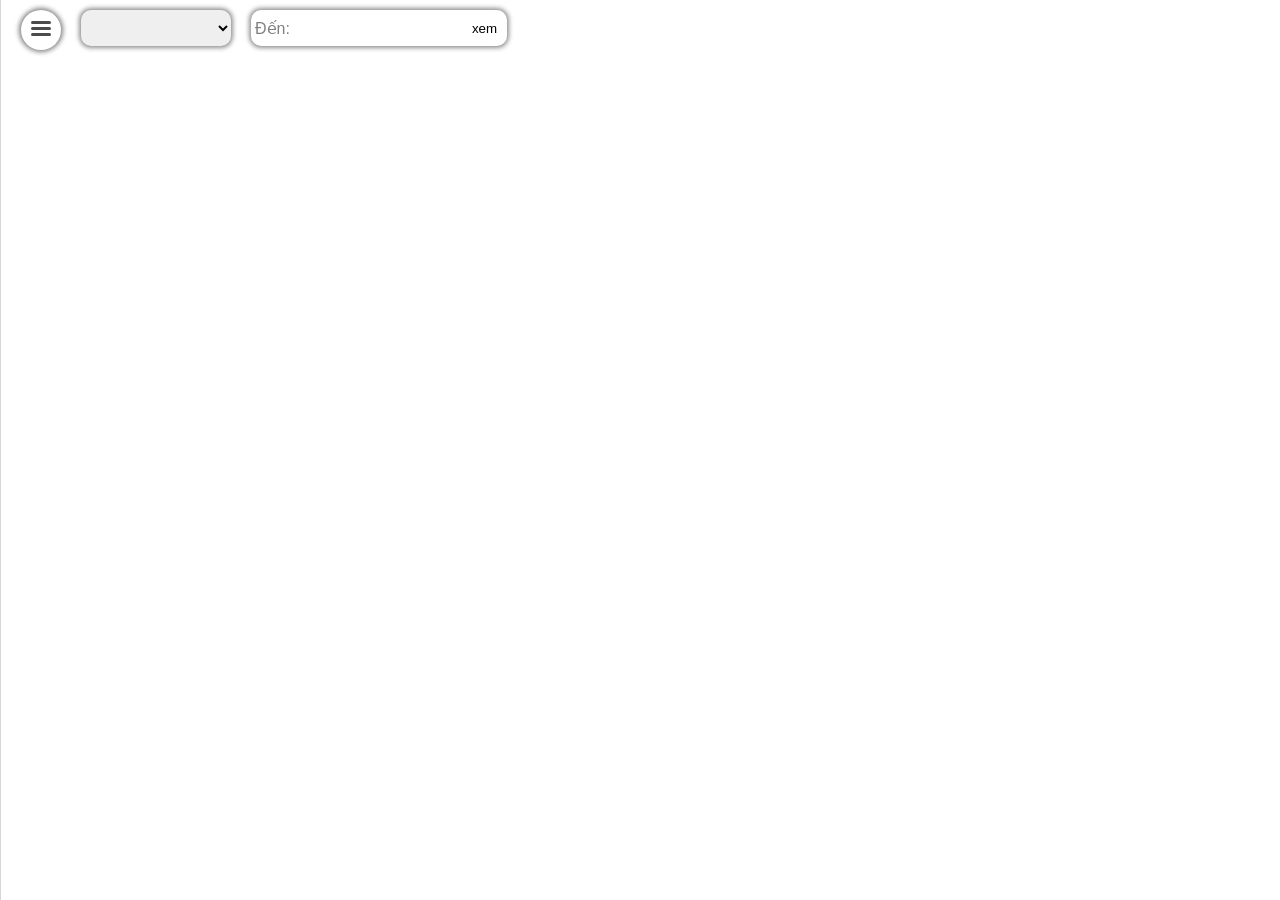
<file: index.html>
<!DOCTYPE html>
<html>
<head>
    <title></title>
    <meta charset="utf-8" />

    <!-- Reference to the Bing Maps SDK -->
    <script type='text/javascript'
            src='http://www.bing.com/api/maps/mapcontrol?callback=GetMap&key=ApUQTTD7OuoyaVORYS25t6IzE0p9Pw_IVzQr1rRDycxQRf7vRRTgsOKULj3nvAL3'
            async defer></script>
    <link rel="stylesheet" href="style.css">
</head>
<body>
    <div id="other">
        <div id="menu-side">
            <div class="head">
                <span class="back">&#8592</span>
                <span class="title">Chi tiết chỉ đường</span>
            </div>
            <div id="details"></div>
            <div class="no-info">Không có thông tin</div>
        </div> 
        <div id="menu">
            <span class="line"></span>
            <span class="line"></span>
            <span class="line"></span>
        </div>
        <select id="vehicle"></select>
        <!-- <div class="input-side">
            <div class="find-side">
                <span>Từ:</span><input type="text" id="find-address-from" class="find">
                <button class="visitMapFrom">xem</button>
            </div> 
            <ul class="suggest-side from"></ul>
        </div> -->
        <div class="input-side">
            <div class="find-side">
                <span>Đến:</span><input type="text" id="find-address-to" class="find">
                <button class="visitMapTo">xem</button>
            </div> 
            <ul class="suggest-side to"></ul>
        </div>
        <!-- <button id="direction">Tìm Đường</button>  -->
        <!-- <button id="a">a</button>  -->
    </div>
    <div id="map"></div>
    <div id="test"></div>
    <script src="./index.js"></script>
    <script src="./model/place.js"></script>
    <script src="./model/findPlace.js"></script>
    <script src="./model/findPath.js"></script>
    <script src="./controllView/map.js"></script>
    <script src="./model/vehicle.js"></script>
</body>
</html>
</file>
<file: style.css>
:root {
  --width-mobile: 363px;
}

body{
  padding: 0;
  margin: 0;
  height: 100vh;
  font-family: Arial, Helvetica, sans-serif;
}

#map {
    height: 100vh; 
    width: 100%;
    position: relative;
}

#other {
  position: fixed;
  z-index: 1;
  display: flex;
  justify-content:flex-start;
  box-sizing: border-box;
  width: 100%;
  height: 20px;
  column-gap: 20px;
  overflow: visible;
  top: 10px;
}

.input-side{
  width: 20%;
}

.suggestElememt{
  background-color: white;
}

.suggestElememt *{
  cursor: pointer;
}

.suggestElememt:hover{
  background-color: rgb(224, 222, 222);
  cursor: pointer;
}

.fullAddress{
  color: gray;
  font-size: 13px;
}

.nameAddress{
  font-size: 15px;
}

.suggestElememt hr{
  margin: 0;
  padding: 0;
  color: gray;
}

.suggest-side{
  display: none;
  box-sizing: border-box;
  margin: 0;
  padding: 5px;
  background-color: white;
  min-height: 0vh;
  max-height: 30vh;
  overflow:auto;
}

.find-side{
  display: flex;
  align-items: center;
  padding: 2px 4px;
  border-radius: 10px;
  box-shadow: 0 0 5px 1.5px gray;
  background-color: white;
  position: relative;
}

span{
  color: gray;
}

.find {
  outline: none;
  border: none;
  height: 30px;
  flex: 1;
  margin-left: 3px;
  overflow: hidden;
  text-overflow: ellipsis;
}

button{
  border: none;
  background-color: white;
  color: black;
}

button:hover{
  background-color: rgb(224, 222, 222);
  cursor: pointer;
}

.find-side:focus-within + ul{
  display: block;
}

.suggest-side:empty{
  display: none !important;
}

.suggest-side::-webkit-scrollbar{
  display: none;
}

#menu{
  background-color: white;
  border-radius: 50%;
  width: 40px;
  height: 40px;
  display: flex;
  flex-direction: column;
  justify-content: center;
  align-items: center;
  box-shadow: 0 0 5px 2px gray;
}

#menu:hover{
  cursor: pointer;
  background-color: rgb(203, 202, 202);
}

.line{
  margin-bottom: 3px;
}

.line::after{
  width: 20px;
  content: "";
  height: 3px;
  background-color: rgb(77, 76, 76);
  border-radius: 7px;
  display: block;
}

#menu-side{
  overflow: hidden;
  position: relative;
  bottom: 10px;
  height: 100vh;
  width: 0; 
  background-color: white;
  transition: width 0.5s; 
  box-sizing: border-box;
  border-right: 1px solid rgb(215, 214, 214);
}

.head{
  width: 100%;
  height: 30px;
  box-shadow: 0 0 5px 2px gray;
  display: flex;
  justify-content: flex-start;
  align-items: center;
  white-space: nowrap;
}

.head .back{
  height: 100%;
  display: flex;
  align-items: center;
  padding: 0 5px;
  font-size: 20px;
}

.head .back:hover{
  background-color: rgb(203, 202, 202);
  cursor: pointer;
}

.head .title{
  color: black;
  margin-left: 5px;
}

#details{
  width: 100%;
  height: 100%;
  overflow: scroll;
}

#details:empty{
  display: none;
}

#details:empty + .no-info{
  display: flex;
}

#vehicle{
  height: 36px;
  border-radius: 10px;
  box-shadow: 0 0 5px 1.5px gray;
  border: none;
  outline: none;
  width: 150px;
  overflow: hidden;
  text-overflow: ellipsis;
}

#direction{
  position: relative;
  top: 9px;
}

.no-info{
  display: none;
  width: 100%;
  height: 100%;
  justify-content: center;
  align-items: center;
  color: gray;
  white-space: nowrap;
}
</file>
